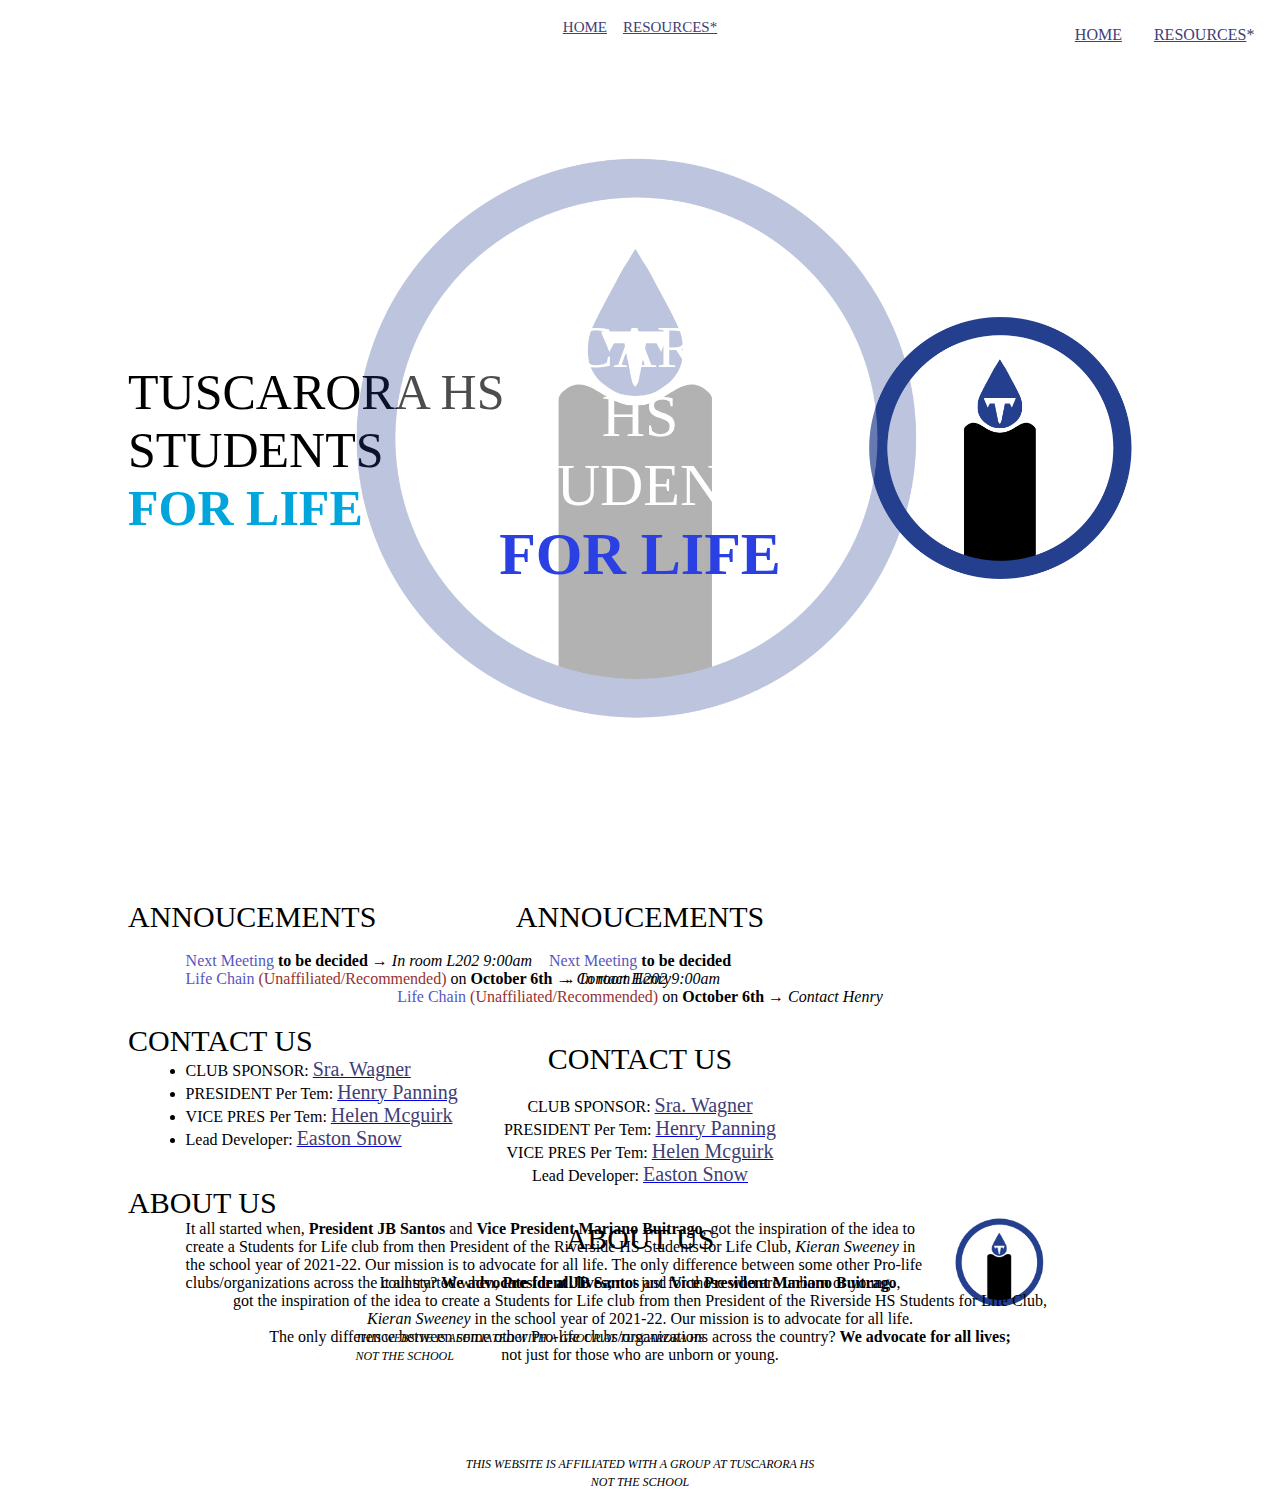
<file: index.html>
<!DOCTYPE html>
<html lang="en">
<head>
    <meta charset="UTF-8">
    <meta name="viewport" content="width=device-width, initial-scale=1.0">
    <title>Tuscarora HS Students for Life</title>
    <link rel="shortcut icon" href="https://tuskyforlife.github.io/thssfl-logo.png" type="image/x-icon">
    <link rel="stylesheet" href="https://classicmc-studios.github.io/bc.css">
    <style>
        *{margin: 0;padding: 0;}
        .title-text{
            font-size: 50px;
            position: absolute;
            top:50%;
            transform: translate(0%,-50%);
            margin-left: 10%;
        }
        .title-image{
            top:50%;
            right:0;
            position: absolute;
            transform: translate(0%,-50%);
            margin-right: 10%;
        }
        .full-screen{
            position: absolute;
            height:100%;
            width:100%;
        }
        .ninja{
            position: absolute;
            top:100%;
            margin-left: 10%;
        }
        .text-fr-large{
            font-size: 30px;
        }
        .red{color:rgb(150, 49, 49);}
        .centered {
            position: absolute;
            top: 50%;
            left: 50%;
            transform: translate(-50%, -50%);
        }
        .blue{
            color:rgb(86, 86, 192);
        }
        .container {
            position: relative;
            text-align: center;
            color: white;
            width: 100px;
            /* border:1px solid black; */
            left:50%;
            width:50%;
            font-size: 60px;
            position: absolute;
            top:50%;
            transform: translate(-50%,-50%);
        }
        .container img{
            opacity: 0.3;
        }
        .below{
            position: absolute;
            top:100%;
            width:100%;
            left:50%;
            transform: translate(-50%);
        }
    </style>
</head>
<body>
    <div computer>
        <div class="full-screen">
            <p style="float: right;margin:2%;">
                <u style="color: #413E75;">HOME</u>&nbsp;&nbsp;&nbsp;&nbsp;&nbsp;&nbsp;&nbsp;&nbsp;<u style="color: #413E75;">RESOURCES</u><span style="color:#413E57;">*</span>
            </p>
            <img class="title-image" style="float: right;" src="https://tuskyforlife.github.io/thssfl-logo.png" width="300px" alt="thssfl">
            <p class="title-text">
                TUSCARORA HS<br/> STUDENTS<br/> <b><span style="color:#00A6DB;">FOR LIFE</span></b>
            </p>
        </div>
        <div class="ninja">
            <span class="text-fr-large">ANNOUCEMENTS</span>
            <p style="margin-left: 5%;">
                <br/>
                <span class="blue">Next Meeting</span> <b>to be decided</b> → <em>In room L202 9:00am</em><br/> 
                <span class="blue">Life Chain</span> <span class="red">(Unaffiliated/Recommended)</span> on <b>October 6th</b> → <em>Contact Henry</em><br/>
            </p><br/><br/>
            <span class="text-fr-large">CONTACT US</span>
            <ul style="margin-left: 5%;">
                <li>CLUB SPONSOR: <a href="mailto:kelly.wagner@lcps.org"><span style="font-size: 20px;color:#413E75;">Sra. Wagner</span></span></a></li>
                <li>PRESIDENT Per Tem: <a href="mailto:1010635@lcps.org"><span style="font-size: 20px;color:#413E75;">Henry Panning</span></a></li>
                <li>VICE PRES Per Tem: <a href="mailto:1083458@lcps.org"><span style="font-size: 20px;color:#413E75;">Helen Mcguirk</span></a></li>
                <li>Lead Developer: <a href="mailto:901327@lcps.org"><span style="font-size: 20px;color:#413E75;">Easton Snow</span></a></li>
            </ul>
            <br/><br/>
            <span class="text-fr-large">ABOUT US</span>
            <img src="https://tuskyforlife.github.io/thssfl-logo.png" width="100px" style="float: right;margin-right: 20%;margin-top: 27px;" alt="">
            <p style="margin-left: 5%;margin-right: 30%;">
                It all started when, <b>President JB Santos</b> and <b>Vice President Mariano Buitrago</b>, got the inspiration of the idea to create a Students for Life club from then President of the Riverside HS Students for Life Club, <em>Kieran Sweeney</em> in the school year of 2021-22. Our mission is to advocate for all life. The only difference between some other Pro-life clubs/organizations across the country? <b>We advocate for all lives;</b> not just for those who are unborn or young.
            </p>
            <br/><br/>
            <p style="position:absolute;left: 50%;transform: translate(-100%);">
                <em style="font-family: serif!important;font-size:12px;">THIS WEBSITE IS AFFILIATED WITH A GROUP AT TUSCARORA HS<br/> NOT THE SCHOOL</em>
<!-- TODO: images -->
<!-- <a href="http://discord.gg/qMNq7252cV"><img src="https://assets-global.website-files.com/6257adef93867e50d84d30e2/636e0a6a49cf127bf92de1e2_icon_clyde_blurple_RGB.png" width="40px" alt=""></a>
<a href="http://instagram.com/ths.students4life"><img src="https://upload.wikimedia.org/wikipedia/commons/thumb/a/a5/Instagram_icon.png/768px-Instagram_icon.png" width="40px" alt=""></a>
<a href="http://remind.com/join/thssfl"><img src="https://play-lh.googleusercontent.com/O8A0yONWSafn8LIYROmP9tjTV2hptlIkUhqZOkEK7Z9XePXIttJEaRfCbcFtnzrICbg" width="40px" style="border-radius: 10px;" alt=""></a> -->
            </p>
            <br/> <br/> <br/>
        </div>
    </div>

<!-- MOBILE VERSION -->

    <div mobile>
        <p align="center"><br/>
            <span style="font-size: 15px;color:#413E75;text-decoration: underline;">HOME</span>&nbsp;&nbsp;&nbsp;&nbsp;<span style="font-size: 15px;color:#413E75;text-decoration: underline;">RESOURCES*</span><br/><br/><br/>
        </p>
        <div class="container" >
            <img src="https://tuskyforlife.github.io/thssfl-logo.png" style="width:100%;" alt="">
            <div class="centered">TUSCARORA HS STUDENTS <b style="color:#2b40e2;">FOR LIFE</b></div>
        </div><br/>
        <p class="below" align="center">
            <span class="text-fr-large ">ANNOUCEMENTS</span><br/><br/>
            <span class="blue">Next Meeting</span> <b>to be decided</b><br/> → <em>In room L202 9:00am</em><br/> 
            <span class="blue">Life Chain</span> <span class="red">(Unaffiliated/Recommended)</span> on <b>October 6th</b> → <em>Contact Henry</em><br/>

            <br/><br/>
            <span class="text-fr-large">CONTACT US</span><br/><br/>
            <span>CLUB SPONSOR: <a href="mailto:kelly.wagner@lcps.org"><span style="font-size: 20px;color:#413E75;">Sra. Wagner</span></span></a></span><br/>
            <span>PRESIDENT Per Tem: <a href="mailto:1010635@lcps.org"><span style="font-size: 20px;color:#413E75;">Henry Panning</span></a></span><br/>
            <span>VICE PRES Per Tem: <a href="mailto:1083458@lcps.org"><span style="font-size: 20px;color:#413E75;">Helen Mcguirk</span></a></span><br/>
            <span>Lead Developer: <a href="mailto:901327@lcps.org"><span style="font-size: 20px;color:#413E75;">Easton Snow</span></a></span><br/>
            <br/><br/>

            <span class="text-fr-large">ABOUT US</span><br/><br/>
            <span> 
                It all started when, <b>President JB Santos</b> and <b>Vice President Mariano Buitrago</b>,<br/> got the inspiration of the idea to create a Students for Life club from then President of the Riverside HS Students for Life Club,<br/> <em>Kieran Sweeney</em> in the school year of 2021-22. Our mission is to advocate for all life.<br/> The only difference between some other Pro-life clubs/organizations across the country? <b>We advocate for all lives;</b><br/> not just for those who are unborn or young.
            </span>
                <br/><br/><br/><br/><br/><br/><em style="font-family: serif!important;font-size:12px;">THIS WEBSITE IS AFFILIATED WITH A GROUP AT TUSCARORA HS<br/> NOT THE SCHOOL</em><br/><br/>
        </p>
    </div>
    <script src="https://snojs.github.io/snojs/src/sno-src.js"></script>
</body>
</html>
</file>
